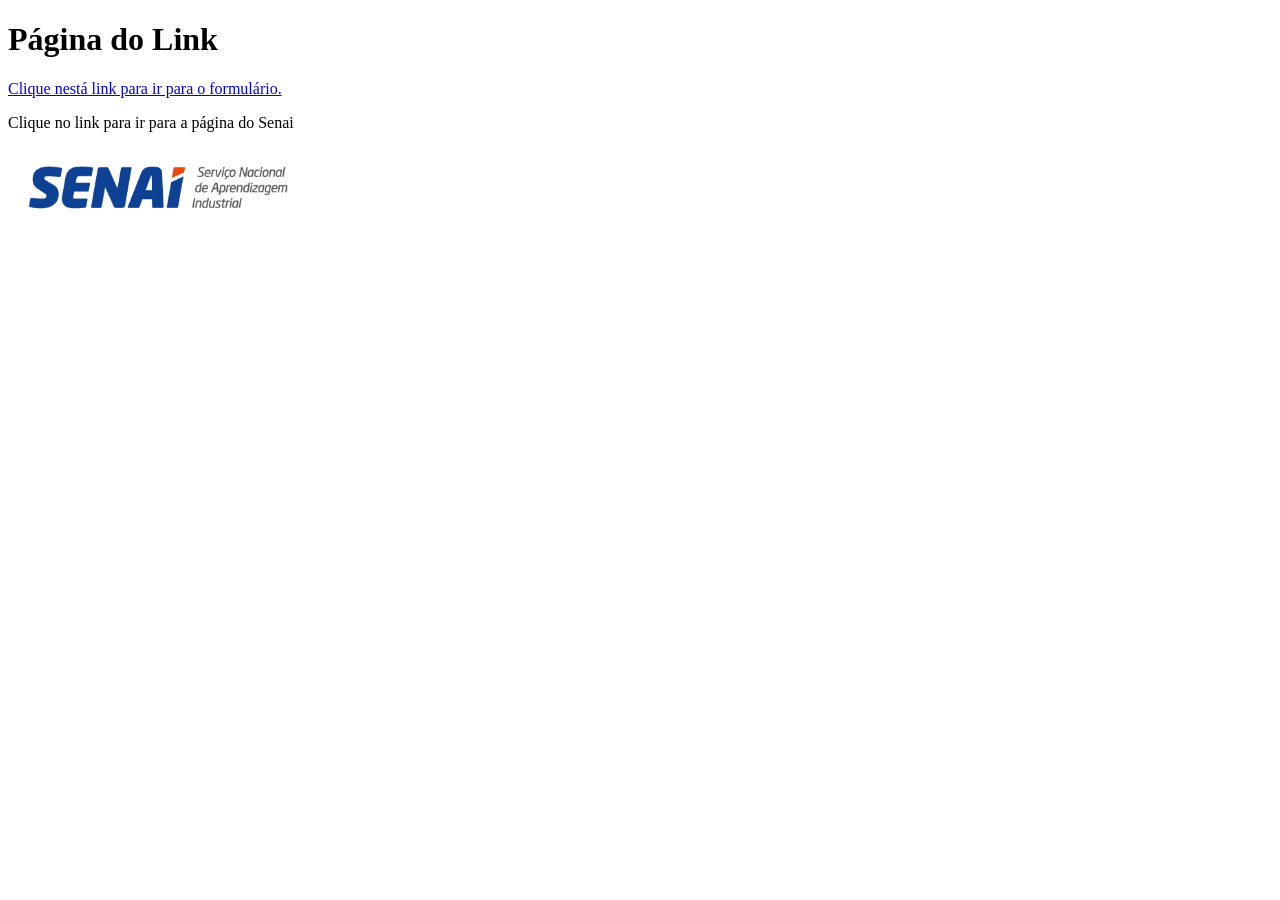
<file: Parte04-Front-End/02_formulario/index.html>
<!DOCTYPE html>
<html lang="pt-br">
<head>
    <meta charset="UTF-8">
    <meta name="viewport" content="width=device-width, initial-scale=1.0">
    <title>Document</title>
</head>
<body>
    <h1>Página do Link</h1>

    <!-- Link -->

    <a href="form.html">Clique nestá link para ir para o formulário.</a>

    <!-- Link externo -->
    <p>Clique no link para ir para a página do Senai</p>
    <a href="https://sistemafibra.org.br/senai" target="_blank">
        <img src="img/senai.png" alt="Senai" width="300">
    </a>
</body>
</html>
</file>
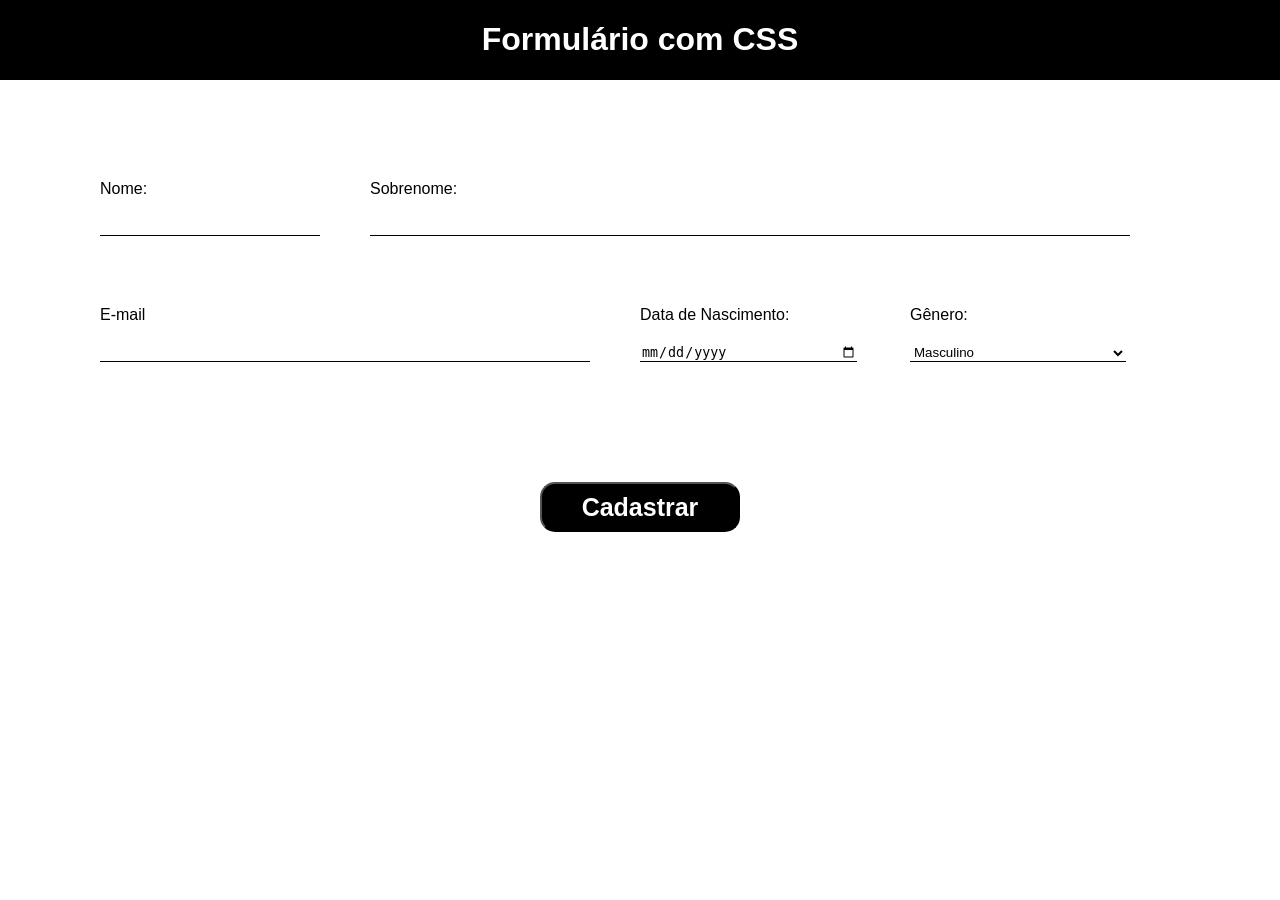
<file: Parte04-Front-End/05_estilo_inline/index.html>
<!DOCTYPE html>
<html lang="pt-br">
<head>
    <meta charset="UTF-8">
    <meta name="viewport" content="width=device-width, initial-scale=1.0">
    <title>Formulário CSS</title>

    <!-- Css interno -->

    <style>
        div {
            margin-right: 5%;
            margin-top: 50px;
            float: left;
        }

        label, input, select {
            margin: 20px 0px;
            
        }

        input, select {
            border: 0px;
            border-bottom: 1px solid black;
            outline: none;
            transition: 0.3s ease;
            width: 100%;
    
        }
        input:focus, select:focus {
            border-bottom: 2px solid grey;
            transition: 0.3s ease;
        }
        select {
            background-color: white;
        }
        button {
            width: 200px;
            height: 50px;
            font-size: 25px;
            font-weight: bolder;
            border-radius: 15px;
            color: white;
            background-color: black;
            transition: 0.3s ease;
        }

        button:hover {
            background-color: green;
            transition: 0.3s ease;
        }
    </style>
</head>
<body style="font-family: Arial, Helvetica, sans-serif; margin: 0px auto;">
    <header style="background-color: black; color: white; display: flex; justify-content: center;">
        <h1>Formulário com CSS</h1>
    </header>
    <form style="margin: 50px 100px; max-width: 100%;">
        <div style="width: 20%;">
            <label for="nome">Nome:</label><br>
            <input type="text" name="Nome" id="Nome" required >
        </div>
        <div style="width: 70%;">
            <label for="sobrenome">Sobrenome:</label>
            <input type="text" id="sobrenome" name="sobrenome" required >
        </div>
        <div style="width: 45%;">
            <label for="Email">E-mail</label>
            <input type="email" id="email" name="email" required>
        </div>
        <div style="width: 20%;">
            <label for="dataNascimento">Data de Nascimento:</label>
            <input type="date" id="dataNascimento" name="dataNascimento">
        </div>
        <div style="width: 20%;">
            <label for="genero">Gênero:</label>
            <select name="genero" id="genero">
                <option value="Masculino">Masculino</option>
                <option value="Feminino">Feminino</option>
                <option value="Outro">Outro</option>
            </select>
        </div>
        <div style="display: flex; justify-content: center; width: 100%; margin: 100px 0px;">
            <button type="submit">Cadastrar</button>
        </div>
    </form>
</body>
</html>
</file>
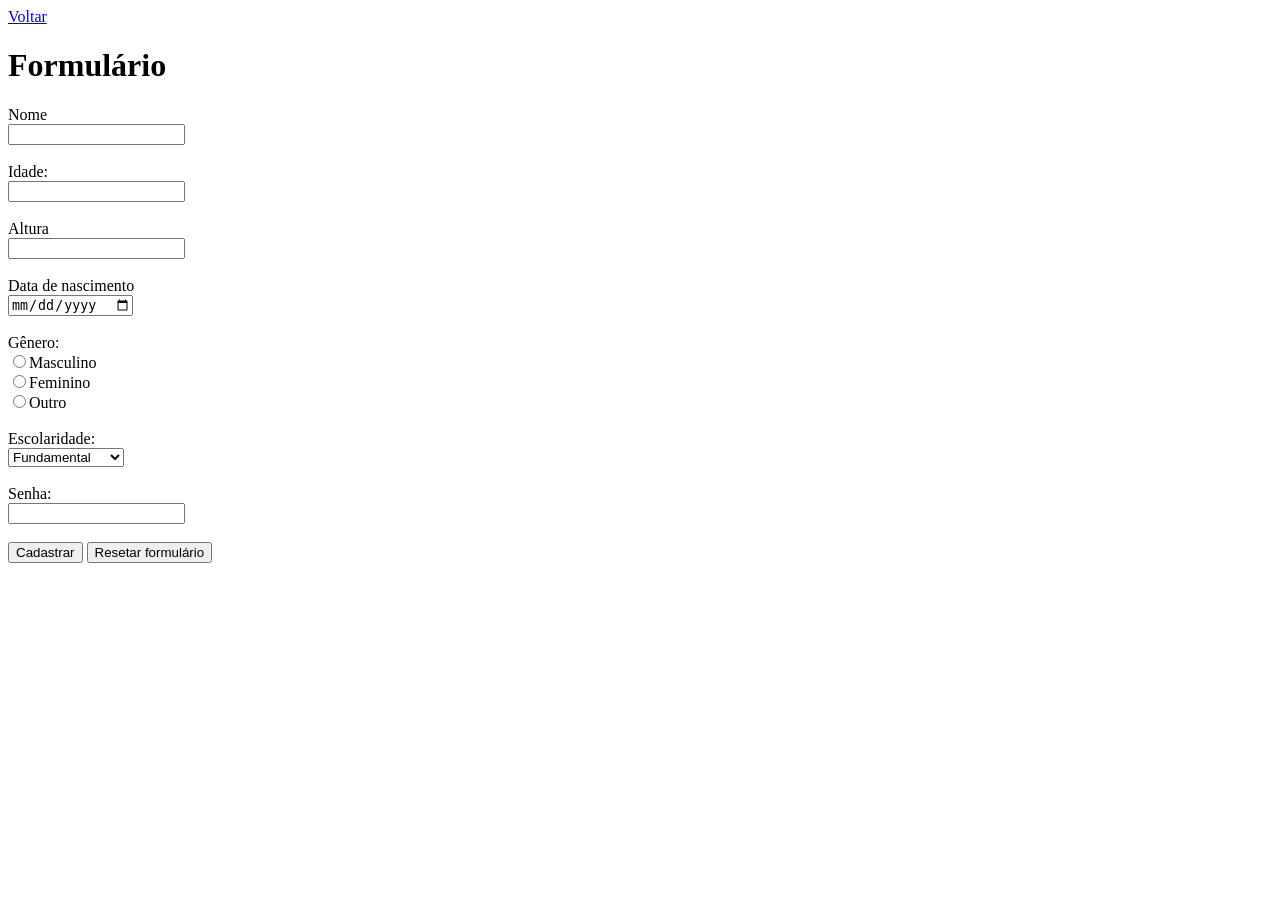
<file: Parte04-Front-End/02_formulario/form.html>
<!DOCTYPE html>
<html lang="en">
<head>
    <meta charset="UTF-8">
    <meta name="viewport" content="width=device-width, initial-scale=1.0">
    <title>Document</title>
</head>
<body>
    <a href="index.html">Voltar</a>

    <h1>Formulário</h1>

    <!-- Formulário -->

    <form action="" method="">
        <label for="nome">Nome</label><br>
        <input type="text" id="nome" name="nome" required><br><br>
        <label for="idade">Idade:</label><br>
        <input type="number" name="idade" id="idade" min="0"><br><br>
        <label for="Altura">Altura</label><br>
        <input type="number" name="altura" id="altura" step="0.01"><br><br>
        <label for="data de nascimento">Data de nascimento</label><br>
        <input type="date" id="dataNascimento" name="dataNascimento"><br><br>
        <label for="genero">Gênero:</label><br>
        <input type="radio" id="genero" name="genero" value="Masculino"><span>Masculino</span><br>
        <input type="radio" id="genero" name="genero" value="Feminino"><span>Feminino</span><br>
        <input type="radio" id="genero" name="genero" value="Outro"><span>Outro</span><br><br>
        <label for="escolaridade">Escolaridade:</label><br>
        <select name="escolaridade" id="escolaridade">
            <option value="fundamental">Fundamental</option>
            <option value="médio">Médio</option>
            <option value="Superior">Superior</option>
            <option value="pós">Pós-Graduação</option>
            <option value="mestrado">Mestrado</option>
            <option value="doutorado">Doutorado</option>
        </select><br><br>
        <label for="senha">Senha:</label><br>
        <input type="password" name="senha" id="senha"><BR></BR>
        <button type="submit">Cadastrar</button>
        <button type="reset">Resetar formulário</button><br><br>
    </form>
</body>
</html>
</file>
